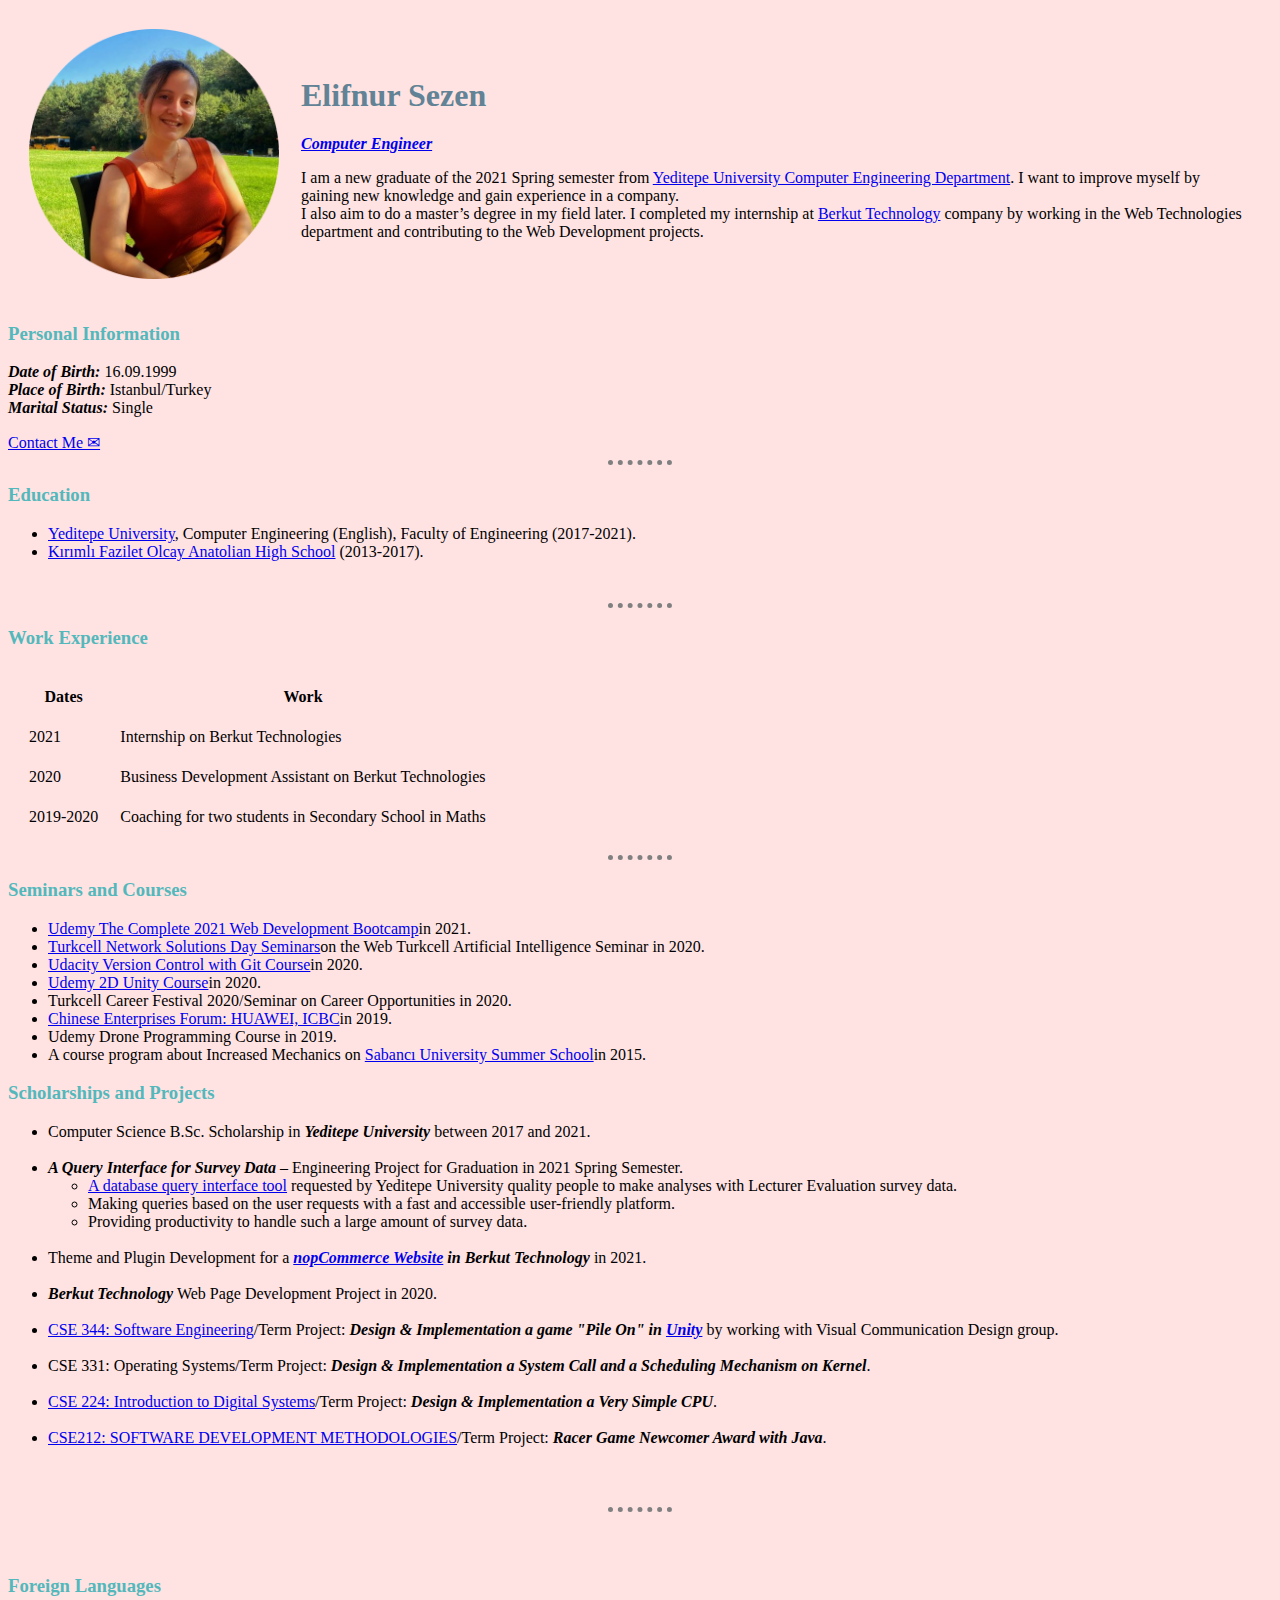
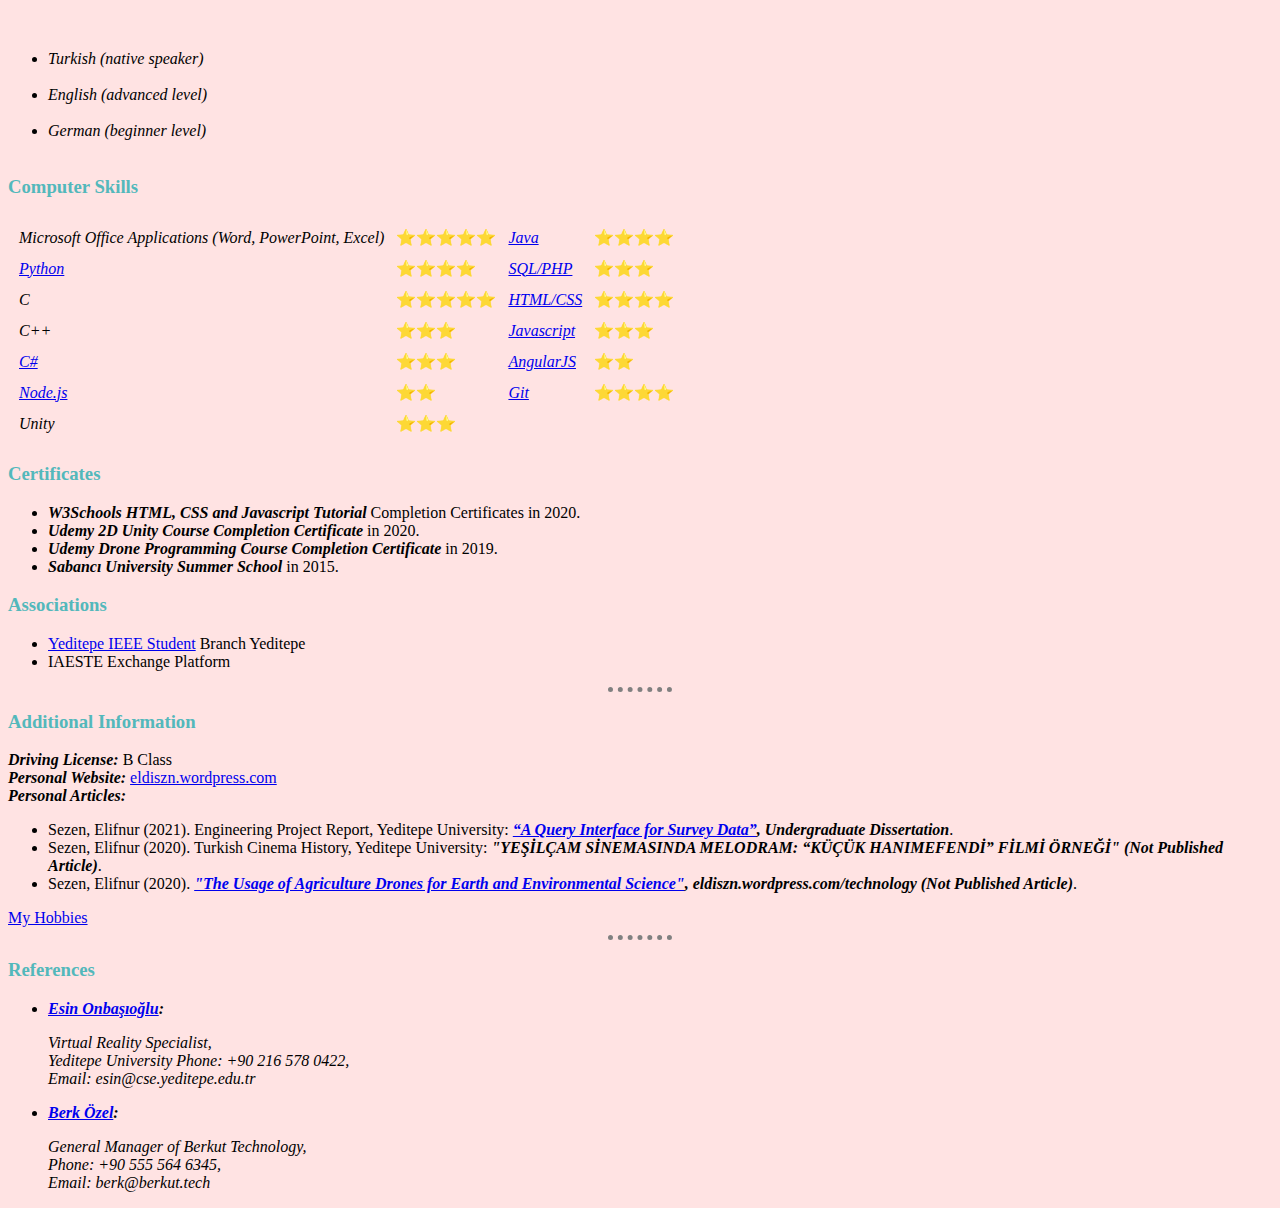
<file: index.html>
<!DOCTYPE html>
<html lang="en" dir="ltr">

<head>
  <meta charset="utf-8">
  <title>Elifnur's Personal Site</title>
  <link rel="stylesheet" href="css/styles.css">

</head>

<body>
  <table cellspacing="20">
    <tr>
      <td><img src="images/ElifnurSezen-profile.png" alt="Elifnur Sezen Profile Picture"></td>
      <td><h1>Elifnur Sezen</h1>
      <p>
        <em><strong><a href="https://en.wikipedia.org/wiki/Computer_engineering">Computer Engineer</a></strong></em>
      </p>
      <p>
        I am a new graduate of the 2021 Spring semester from <a href="https://eng.yeditepe.edu.tr/en/computer-engineering-department">Yeditepe University Computer Engineering Department</a>.
        I want to improve myself by gaining new knowledge and gain experience in a company. <br> I also aim to do a
        master’s degree in my field later. I completed my internship at <a href="https://www.berkut.tech/">Berkut Technology</a> company by working in the
        Web Technologies department and contributing to the Web Development projects.
      </p></td>
    </tr>
  </table>



  <h3>Personal Information</h3>
  <p>
    <em><strong>Date of Birth:  </strong></em>16.09.1999<br>
    <em><strong>Place of Birth:  </strong></em>Istanbul/Turkey<br>
    <em><strong>Marital Status:  </strong></em>Single<br>
  </p>

  <a href="contact.html">Contact Me ✉</a>

  <hr>

  <h3>Education</h3>
  <ul>
    <li><a href="https://yeditepe.edu.tr/">Yeditepe University</a>, Computer Engineering (English), Faculty of Engineering (2017-2021).</li>
    <li><a href="https://kfoal.meb.k12.tr/">Kırımlı Fazilet Olcay Anatolian High School</a> (2013-2017).</li>
  </ul>
  <br>
  <hr>
  <h3>Work Experience</h3>
  <!--<ul>
    <li>Internship on Berkut Technologies between January and February in 2021.</li>
    <li>Business Development Assistant on Berkut Technologies between July and September in 2020.</li>
    <li>Coaching for two students in Secondary School in Maths.</li>
  </ul>-->
  <table cellspacing="20">
    <thead>
      <tr>
        <th>Dates</th>
        <th>Work</th>
      </tr>
    </thead>
    <tbody>
      <tr>
        <td>2021</td>
        <td>Internship on Berkut Technologies</td>
      </tr>
      <tr>
        <td>2020</td>
        <td>Business Development Assistant on Berkut Technologies</td>
      </tr>
    </tbody>
    <tfoot>
      <tr>
        <td>2019-2020</td>
        <td>Coaching for two students in Secondary School in Maths</td>
      </tr>
    </tfoot>

  </table>

  <hr>
  <h3>Seminars and Courses</h3>
  <ul>
    <li><a href="https://www.udemy.com/course/the-complete-web-development-bootcamp/">Udemy The Complete 2021 Web Development Bootcamp</a>in 2021.</li>
    <li> <a href="https://eng.yeditepe.edu.tr/en/etkinlik/4965">Turkcell Network Solutions Day Seminars</a>on the Web Turkcell Artificial Intelligence Seminar in 2020.</li>
    <li><a href="https://www.udacity.com/course/version-control-with-git--ud123">Udacity Version Control with Git Course</a>in 2020.</li>
    <li><a href="https://www.udemy.com/course/unitycourse/">Udemy 2D Unity Course</a>in 2020.</li>
    <li>Turkcell Career Festival 2020/Seminar on Career Opportunities in 2020.</li>
    <li><a href="https://confucius.yeditepe.edu.tr/en/chinese-culture-week-events-chinese-enterprises-forum">Chinese Enterprises Forum: HUAWEI, ICBC</a>in 2019.</li>
    <li>Udemy Drone Programming Course in 2019.</li>
    <li>A course program about Increased Mechanics on <a href="https://summer.sabanciuniv.edu/">Sabancı University Summer School</a>in 2015.</li>
  </ul>

  <h3>Scholarships and Projects</h3>
  <ul>
    <li>Computer Science B.Sc. Scholarship in <em><strong>Yeditepe University</strong></em> between 2017 and 2021.</li><br>
    <li><em><strong>A Query Interface for Survey Data</strong></em> – Engineering Project for Graduation in 2021 Spring Semester.</li>
      <ul>
        <li><a href="https://datacarpentry.org/semester-biology/materials/using-python-to-interface-with-databases/">A database query interface tool</a> requested by Yeditepe University quality people to make analyses with Lecturer Evaluation survey data.</li>
        <li>Making queries based on the user requests with a fast and accessible user-friendly platform.</li>
        <li>Providing productivity to handle such a large amount of survey data.</li>
      </ul><br>
    <li>Theme and Plugin Development for a <em><strong><a href="https://www.nopcommerce.com/en/about-us">nopCommerce Website</a> in Berkut Technology</strong></em> in 2021.</li><br>
    <li><em><strong>Berkut Technology</strong></em> Web Page Development Project in 2020.</li><br>
    <li><a href="https://eng.yeditepe.edu.tr/en/computer-engineering-department/dersler/2780">CSE 344: Software Engineering</a>/Term Project: <em><strong>Design & Implementation a game "Pile On" in <a href="https://unity.com/">Unity</a></strong></em> by working with Visual Communication Design group.</li><br>
    <li>CSE 331: Operating Systems/Term Project: <em><strong>Design & Implementation a System Call and a Scheduling Mechanism on Kernel</strong></em>.</li><br>
    <li><a href="https://eng.yeditepe.edu.tr/en/computer-engineering-department/dersler/2651">CSE 224: Introduction to Digital Systems</a>/Term Project: <em><strong>Design & Implementation a Very Simple CPU</strong></em>.</li><br>
    <li><a href="https://eng.yeditepe.edu.tr/en/computer-engineering-department/dersler/2643">CSE212: SOFTWARE DEVELOPMENT METHODOLOGIES</a>/Term Project: <em><strong>Racer Game Newcomer Award with Java</strong></em>.</li><br>
  </ul><br>
  <hr>
  <br><br>
  <h3>Foreign Languages</h3><br>
  <ul>
    <li><em>Turkish (native speaker)</em></li><br>
    <li><em>English (advanced level)</em></li><br>
    <li><em>German (beginner level)</em></li><br>
  </ul>

  <h3>Computer Skills</h3>
  <!--<ul>
    <li><em>Microsoft Office Applications (Word, PowerPoint, Excel)</em></li>
    <li><em><a href="https://www.python.org/">Python</a> (Intermediate)</em></li>
    <li><em>C (Intermediate)</em></li>
    <li><em>C++ (Intermediate)</em></li>
    <li><em><a href="https://tr.wikipedia.org/wiki/C_Sharp">C#</a> (Intermediate)</em></li>
    <li><em><a href="https://www.java.com/tr/">Java</a> (Intermediate)</em></li>
    <li><em><a href="https://www.w3schools.com/php/php_mysql_intro.asp">SQL/PHP</a> (Intermediate)</em></li>
    <li><em><a href="https://www.w3schools.com/html/html_css.asp">HTML/CSS</a> (Intermediate)</em></li>
    <li><em><a href="https://www.javascript.com/">Javascript</a> (Intermediate)</em></li>
    <li><em><a href="https://angularjs.org/">AngularJS </a> (beginner)</em></li>
    <li><em><a href="https://nodejs.org/en/">Node.js</a> (beginner)</em></li>
    <li><em><a href="https://git-scm.com/">Git</a> (Intermediate)</em></li>
    <li><em>Unity</em></li>
  </ul>-->
  <table cellspacing="10">
    <colgroup span="4"></colgroup>
    <tr>
      <td><em>Microsoft Office Applications (Word, PowerPoint, Excel)</em></td>
      <td>⭐⭐⭐⭐⭐</td>
      <td><em><a href="https://www.java.com/tr/">Java</a></em></td>
      <td>⭐⭐⭐⭐</td>
    </tr>
    <tr>
      <td><em><a href="https://www.python.org/">Python</a></em></td>
      <td>⭐⭐⭐⭐</td>
      <td><em><a href="https://www.w3schools.com/php/php_mysql_intro.asp">SQL/PHP</a></em></td>
      <td>⭐⭐⭐</td>
    </tr>
    <tr>
      <td><em>C</em></td>
      <td>⭐⭐⭐⭐⭐</td>
      <td><em><a href="https://www.w3schools.com/html/html_css.asp">HTML/CSS</a></em></td>
      <td>⭐⭐⭐⭐</td>
    </tr>
    <tr>
      <td><em>C++</em></td>
      <td>⭐⭐⭐</td>
      <td><em><a href="https://www.javascript.com/">Javascript</a></em></td>
      <td>⭐⭐⭐</td>
    </tr>
    <tr>
      <td><em><a href="https://tr.wikipedia.org/wiki/C_Sharp">C#</a></em></td>
      <td>⭐⭐⭐</td>
      <td><em><a href="https://angularjs.org/">AngularJS </a></em></td>
      <td>⭐⭐</td>
    </tr>
    <tr>
      <td><em><a href="https://nodejs.org/en/">Node.js</a></em></td>
      <td>⭐⭐</td>
      <td><em><a href="https://git-scm.com/">Git</a></em></td>
      <td>⭐⭐⭐⭐</td>
    </tr>
    <tr>
      <td><em>Unity</em></td>
      <td>⭐⭐⭐</td>
    </tr>


  </table>

  <h3>Certificates</h3>
  <ul>
    <li><em><strong>W3Schools HTML, CSS and Javascript Tutorial</strong></em> Completion Certificates in 2020.</li>
    <li><em><strong>Udemy 2D Unity Course Completion Certificate</strong></em> in 2020.</li>
    <li><em><strong>Udemy Drone Programming Course Completion Certificate</strong></em> in 2019.</li>
    <li><em><strong>Sabancı University Summer School</strong></em> in 2015.</li>
  </ul>

  <h3>Associations</h3>
  <ul>
    <li><a href="https://www.linkedin.com/company/ieee-yeditepe-university-student-branch/?originalSubdomain=tr">Yeditepe IEEE Student</a> Branch Yeditepe</li>
    <li>IAESTE Exchange Platform</li>
  </ul>
  <hr>

  <h3>Additional Information</h3>
  <p>
    <em><strong>Driving License:  </strong></em>B Class<br>
    <em><strong>Personal Website:  </strong></em><a href="https://eldiszn.wordpress.com/">eldiszn.wordpress.com</a><br>
    <em><strong>Personal Articles:  </strong></em><br>
    <ul>
      <li>Sezen, Elifnur (2021). Engineering Project Report, Yeditepe University: <em><strong><a href="https://www.overleaf.com/read/pcyxbsvkrddv">“A Query Interface for Survey Data”</a>, Undergraduate Dissertation</strong></em>.</li>
      <li>Sezen, Elifnur (2020). Turkish Cinema History, Yeditepe University: <em><strong>"YEŞİLÇAM SİNEMASINDA MELODRAM: “KÜÇÜK HANIMEFENDİ” FİLMİ ÖRNEĞİ" (Not Published Article)</strong></em>.</li>
      <li>Sezen, Elifnur (2020). <em><strong><a href="https://eldiszn.wordpress.com/technology/">"The Usage of Agriculture Drones for Earth and Environmental Science"</a>, eldiszn.wordpress.com/technology (Not Published Article)</strong></em>.</li>
    </ul>
  </p>

  <a href="hobbies.html">My Hobbies</a>

  <hr>

  <h3>References</h3>
  <ul>
    <li><em><strong><a href="https://eng.yeditepe.edu.tr/tr/bilgisayar-muhendisligi-bolumu/akademik-kadro/esin-onbasioglu">Esin Onbaşıoğlu</a>: </strong></em></li>
    <p><em>Virtual Reality Specialist,<br> Yeditepe University Phone: +90 216 578 0422,<br>
Email: esin@cse.yeditepe.edu.tr</em></p>
    <li><em><strong><a href="https://www.berkut.tech/contact.html">Berk Özel</a>: </strong></em></li>
    <p><em>General Manager of Berkut Technology,<br> Phone: +90 555 564 6345,<br>
Email: berk@berkut.tech</em></p>
  </ul>

</body>

</html>
</file>
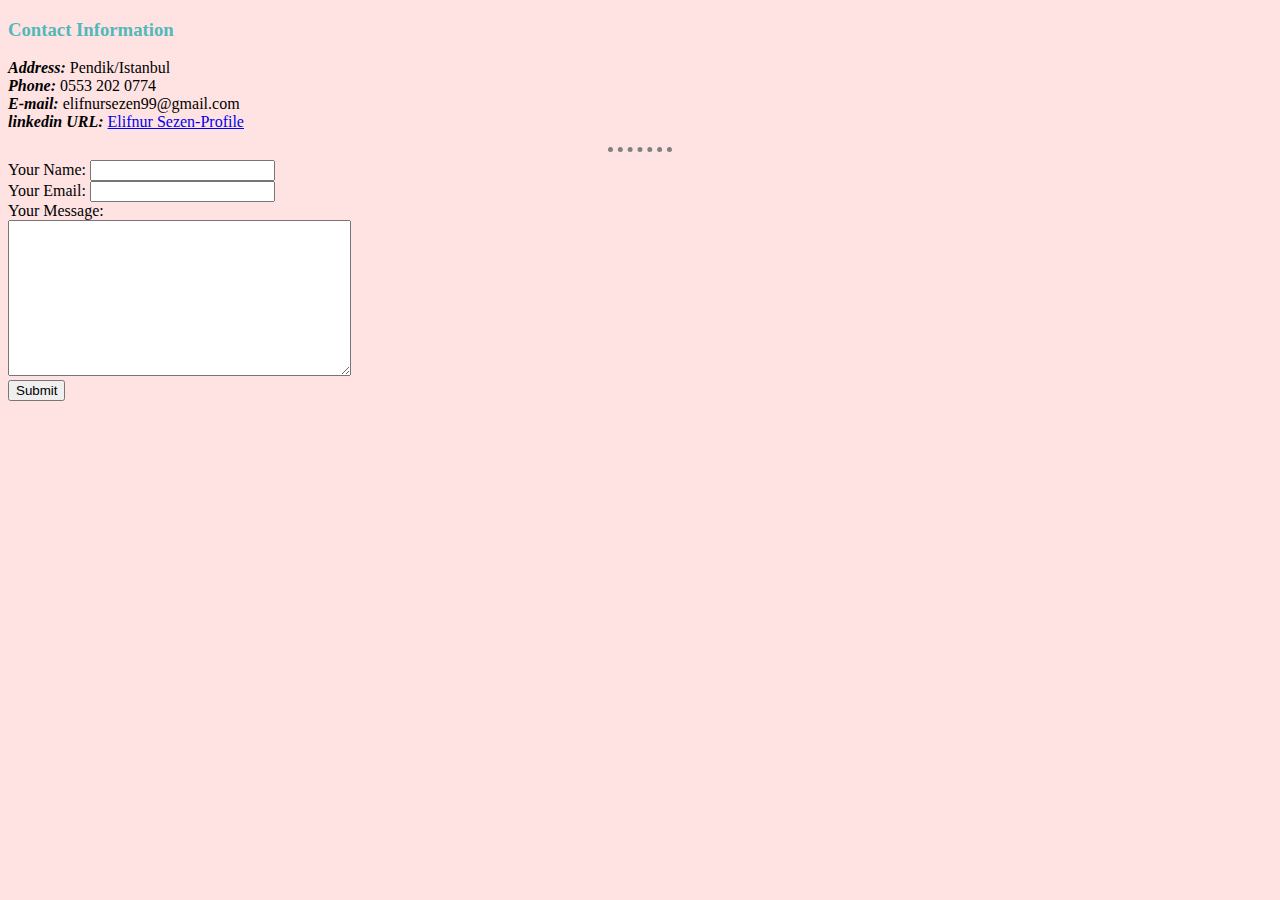
<file: contact.html>
<!DOCTYPE html>
<html lang="en" dir="ltr">
  <head>
    <meta charset="utf-8">
    <title>Contact Me @</title>
    <link rel="stylesheet" href="css/styles.css">
  </head>
  <body>
    <h3>Contact Information</h3>
    <p>
      <em><strong>Address:  </strong></em>Pendik/Istanbul<br>
      <em><strong>Phone:  </strong></em>0553 202 0774<br>
      <em><strong>E-mail:  </strong></em>elifnursezen99@gmail.com<br>
      <em><strong>linkedin URL:  </strong></em><a href="https://www.linkedin.com/in/elifnur-sezen-8a95b4192/">Elifnur Sezen-Profile</a><br>
    </p>
    <hr>

    <form action="mailto:elifnursezen99@gmail.com" method="post" enctype="text/plain">
      <label>Your Name:</label>
      <input type="text" name="yourName" value=""><br>
      <label>Your Email:</label>
      <input type="email" name="yourEmail" value=""><br>
      <label>Your Message:</label><br>
      <textarea name="yourMessage" rows="10" cols="40"></textarea><br>
      <input type="submit" name="">
    </form>

  </body>
</html>
</file>
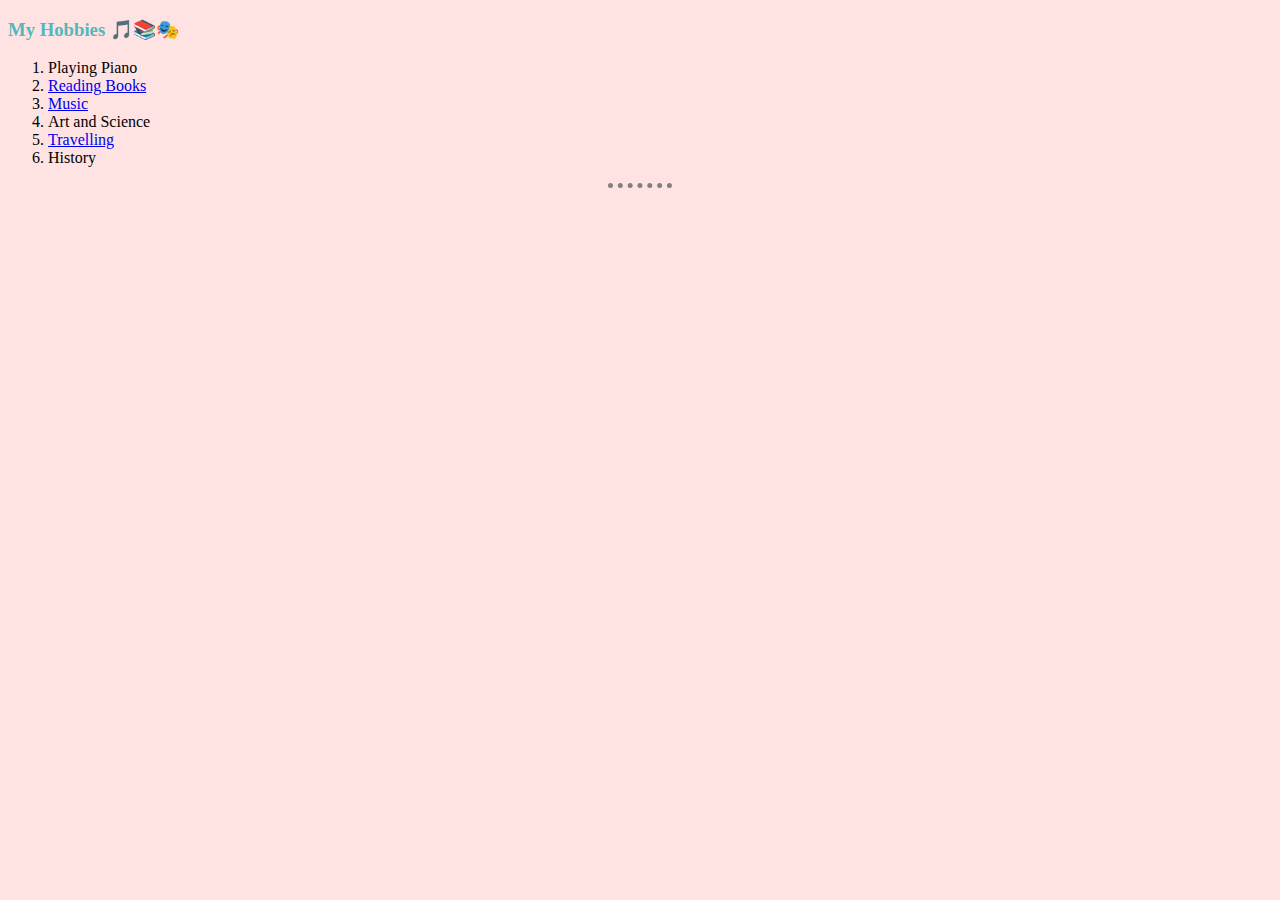
<file: hobbies.html>
<!DOCTYPE html>
<html lang="en" dir="ltr">
  <head>
    <meta charset="utf-8">
    <title>My Hobbies 🎵📚🎭</title>
    <link rel="stylesheet" href="css/styles.css">
  </head>
  <body>
    <h3>My Hobbies 🎵📚🎭</h3>
    <ol>
      <li>Playing Piano</li>
      <li><a href="https://eldiszn.wordpress.com/hobby-blog/">Reading Books</a></li>
      <li><a href="https://www.youtube.com/watch?v=p8gaf_xcODg">Music</a></li>
      <li>Art and Science</li>
      <li><a href="https://eldiszn.wordpress.com/blog/">Travelling</a></li>
      <li>History</li>
    </ol>

    <hr>
  </body>
</html>
</file>
<file: css/styles.css>
body {
  background-color: #FFE3E3;
}

h1 {
  color: #628395;
}

h3 {
  color: #53B8BB;
}

hr {
  border-style: none;
  border-top-style: dotted;
  border-color: grey;
  border-width: 5px;
  width: 5%;
}

img {
  height: 250px;
}
</file>
